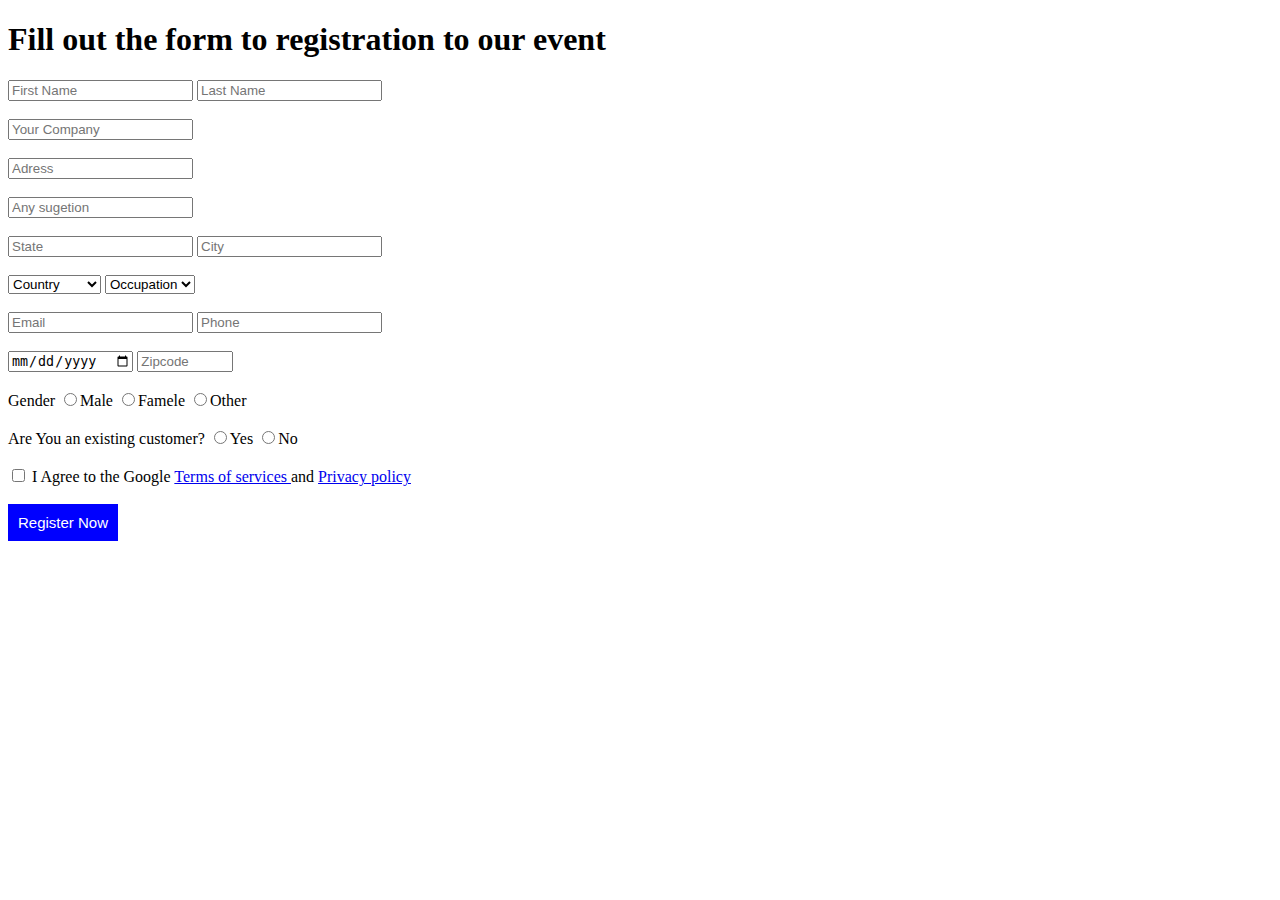
<file: index.html>
<!DOCTYPE html>
<html lang="en">
<head>
    <meta charset="UTF-8">
    <meta http-equiv="X-UA-Compatible" content="IE=edge">
    <meta name="viewport" content="width=device-width, initial-scale=1.0">
    <link rel="stylesheet" href="css/style.css">
    <title>Document</title>
</head>
<body>
    

<!-- task 1 -->

<h1>Fill out the form to registration to our event</h1>
 
    <form>
       <label for="names"></label>
       <input type="text" id="names" name="names"placeholder="First Name">
   
       <label for="Lames"></label>
       <input type="text" id="Lames" name="Lames"placeholder="Last Name"><br><br>
   
       <label for="company"></label>
       <input type="text" id="company" name="company"placeholder="Your Company"><br><br>
   
       <label for="adress"></label>
       <input type="text" id="adress" name="adress"placeholder="Adress"><br><br>
   
       <label for="sugeation"></label>
       <input type="text" id="sugeation" name="sugeation"placeholder="Any sugetion"><br><br>
   
       <label for="state"></label>
       <input type="text" id="state" name="state"placeholder="State">
   
       <label for="city"></label>
       <input type="text" id="city" name="city"placeholder="City"><br><br>
   
       <label for="country"></label>
       <select name="country" id="country">
           <option value="0">Country</option>
           <option value="1">Azerbaycan</option>
           <option value="2">Turkiye</option>
           <option value="3">America</option>
           <option value="4">Rusiya</option>
           <option value="5">MAcaristan</option>
           <option value="6">Estoniya</option>
           </select>
   
           <label for="Occupation"></label>
       <select name="Occupation" id="Occupation">
           <option value="0">Occupation</option>
           <option value="1">hekim</option>
           <option value="2">muellim</option>
           <option value="3">muhendis</option>
           <option value="4">ressam</option>
           <option value="5">polis</option>
           <option value="6">dulger</option>
           </select><br><br>
   
           <label for="mail"><b></b></label>
           <input type="email" id="mail" name="mail"placeholder="Email">
   
           <label for="phone"><b></b></label>
           <input type="tel" id="phone" name="phone"placeholder="Phone"><br><br>
   
           <label for="data"></label>
           <input type="date" id="data" name="data"placeholder="DD.MM.YYYY">
   
   
           <label for="zipcode"><b></b></label>
           <input type="number" id="zipcode" name="zipcode" min="1" max="1000000"placeholder="Zipcode" ><br><br>
   
           <label for="gender">Gender</label>
               <input type="radio" id="Male" name="gender" value="male"><label for="Male">Male</label>
               <input type="radio" id="Famele" name="gender" value="famale"><label for="Famele">Famele</label>
               <input type="radio" id="Other" name="gender" value="other"><label for="Other">Other</label><br><br>
   
               <label for="quettion">Are You an existing customer?</label>
               <input type="radio" id="Yes" name="quettion" value="male"><label for="Yes">Yes</label>
               <input type="radio" id="No" name="quettion" value="No"><label for="No">No</label><br><br>
   
               <label for="acsept"></label>
             <input type="checkbox" id="I acsept the" name="acsept"> <label for="Acsept">I Agree to the Google <a href="Terms of.services">Terms of services </a> and <a href="Privacy.policy">Privacy policy</a> </label><br><br>
   
             <button type="submit"> Register Now</button>
   
   
    </form>



    



    



 


  
</body>
</html>
</file>
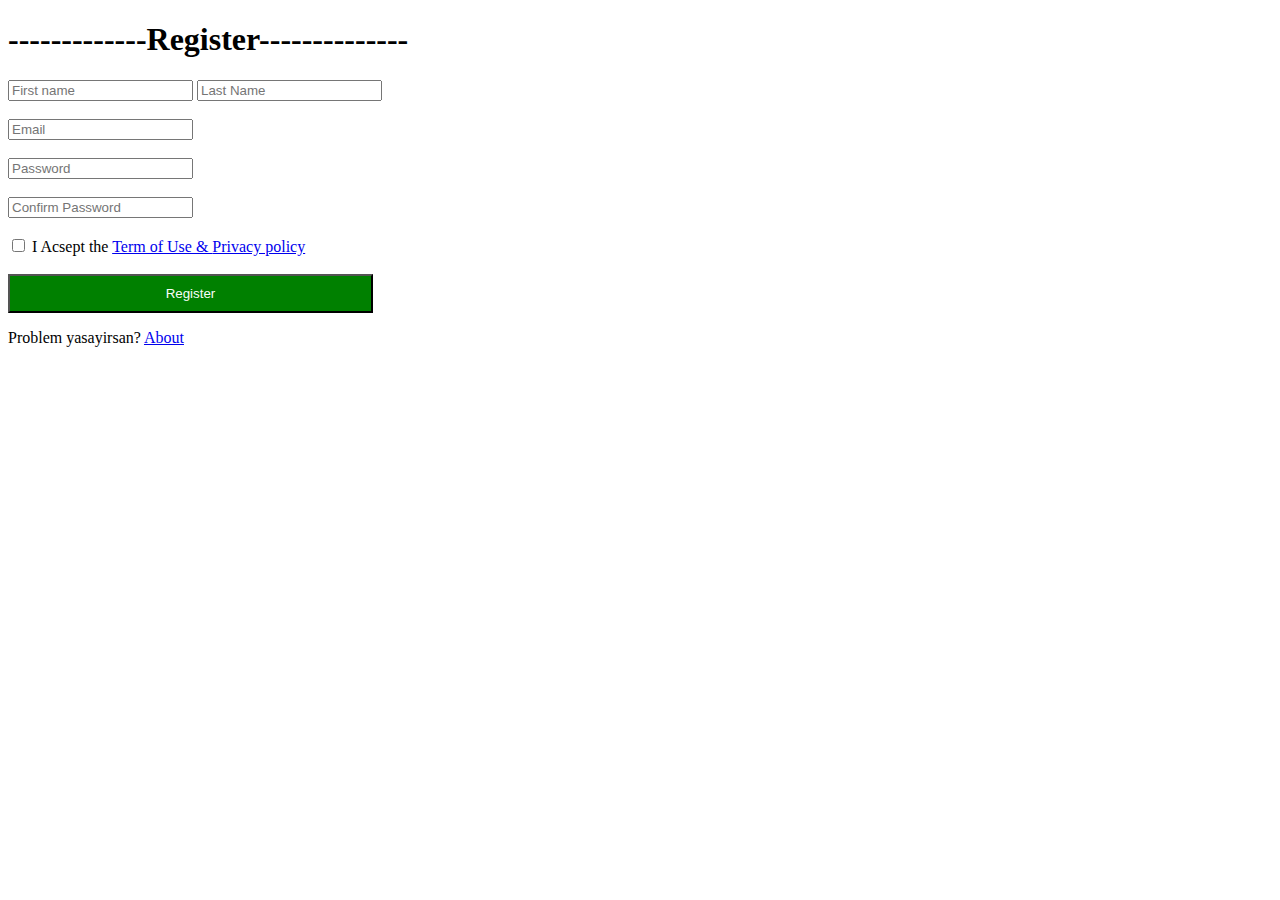
<file: task_10.html>
<!DOCTYPE html>
<html lang="en">
<head>
    <meta charset="UTF-8">
    <meta http-equiv="X-UA-Compatible" content="IE=edge">
    <meta name="viewport" content="width=device-width, initial-scale=1.0">
    <link rel="stylesheet" href="css/task_10.css">
    <title>Task 10</title>
</head>
<body>
<h1>
    <b>-------------Register--------------</b>
</h1>
<form>

    <label for="name"></label>
    <input type="text" id="name" name="name"placeholder="First name">

    <label for="lname"></label>
    <input type="text" id="lname" name="lname"placeholder="Last Name"><br><br>

    <label for="mail"></label>
    <input type="email" id="mail" name="mail" placeholder="Email"><br><br>

    <label for="pasword"></label>
    <input type="password" id="pasword" name="pasword" placeholder="Password"><br><br> 

    <label for="rpasword"></label>
    <input type="password" id="rpasword" name="rpasword" placeholder="Confirm Password"><br><br>

    <label for="acsept"></label>
    <input type="checkbox" id="I acsept the" name="acsept"> 
    <label for="Acsept">I Acsept the <a href="about.com">Term of Use & <a href="about.com"about>Privacy policy</a></a> </label><br><br>

    <button type="submit">Register</button>


    <p>Problem yasayirsan? <a href="About">About</a></p>



 </form>
</body>
</html>
</file>
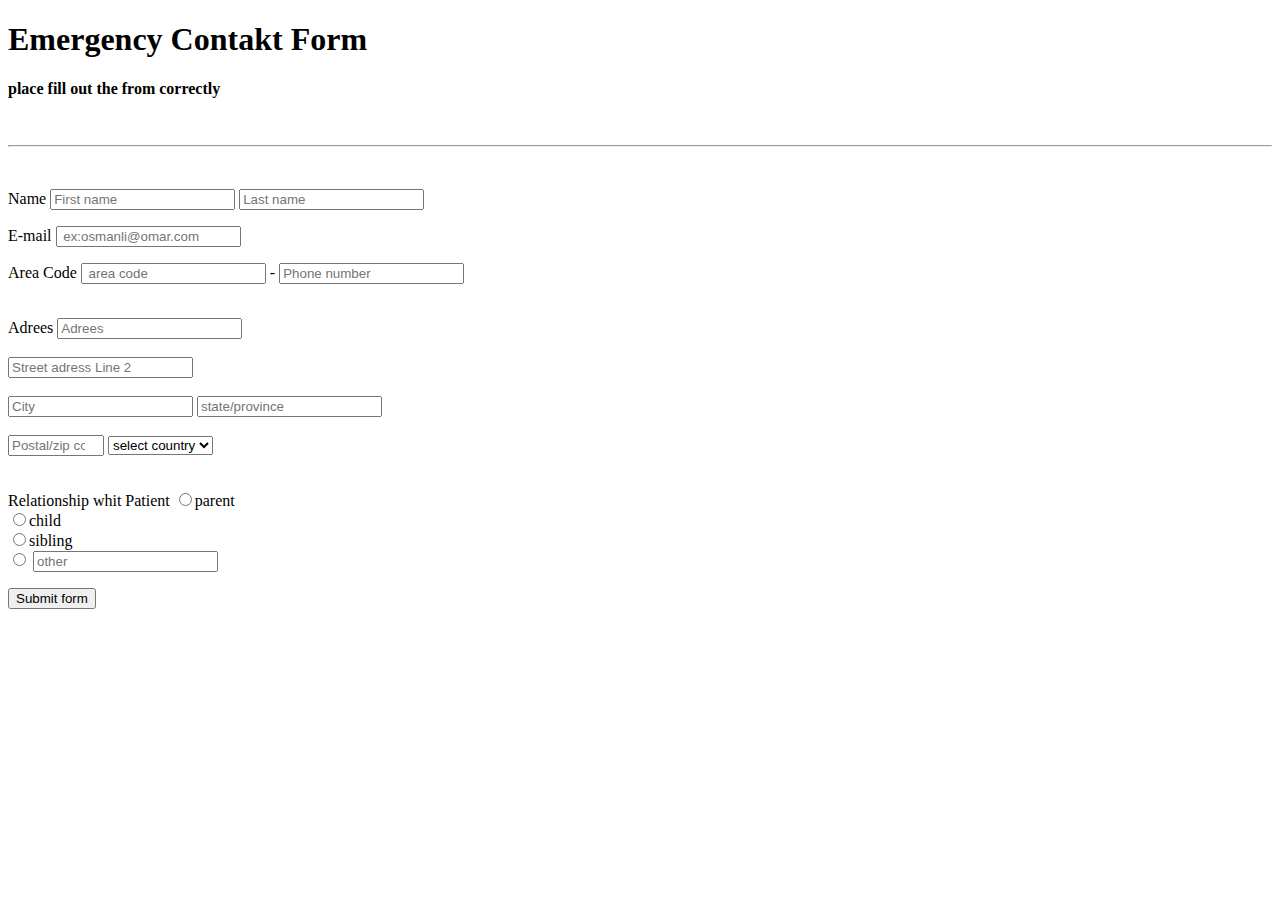
<file: task_11.html>
<!DOCTYPE html>
<html lang="en">
<head>
    <meta charset="UTF-8">
    <meta http-equiv="X-UA-Compatible" content="IE=edge">
    <meta name="viewport" content="width=device-width, initial-scale=1.0">
    <title>Document</title>
</head>
<body>
 <h1><b>Emergency Contakt Form</b></h1>
    <h4>place fill out the from correctly</h4>
    <br>
    <hr>
    <br>

    <form>
        <p> Name   <label for="name"><b></b></label>
            <input type="text" id="name" name="name"placeholder="First name">
            <label for="lname"><b></b></label>
            <input type="text" id="lname" name="lname"placeholder="Last name">
        
        </p>

        <p>
            E-mail  <label for="mail"><b></b></label>
            <input type="text" id="mail" name="mail"placeholder=" ex:osmanli@omar.com">
        </p>
        <p>
            Area Code <label for="area"><b></b></label>
            <input type="number" id="area" name="area" max="999" placeholder=" area code"> - 
            <label for="phone"><b></b></label>
            <input type="tel" id="phone" name="phone"placeholder="Phone number"><br><br>
        </p>
        <p>
            Adrees <label for="adress"></label>
            <input type="text" id="adress" name="adress"placeholder="Adrees"><br><br>
            <label for="sadress"></label>
            <input type="text" id="sadress" name="sadress"placeholder="Street adress Line 2"><br><br>
            <label for="city"></label>
            <input type="text" id="city" name="city"placeholder="City"> 
            <label for="state"></label>
            <input type="text" id="state" name="state"placeholder="state/province"> <br><br>

            <label for="zipcode"><b></b></label>
            <input type="number" id="zipcode" name="zipcode" min="1" max="1000000" placeholder="Postal/zip code">

            <label for="country"><b></b></label>
        <select name="country" id="country">
            <option value="0">select country</option>
            <option value="1">Azerbaycan</option>
            <option value="2">Turkiye</option>
            <option value="3">America</option>
            <option value="4">Rusiya</option>
            <option value="5">MAcaristan</option>
            <option value="6">Estoniya</option>
            </select><br><br>


        </p>
        <p>
            Relationship whit Patient 
            
            
            <input type="radio" id="parent" name="veziyyet" value="Parent"><label for="parent">parent</label><br>
            <input type="radio" id="child" name="veziyyet" value="Child"><label for="child">child</label><br>
            <input type="radio" id="sibling" name="veziyyet" value="Sibling"><label for="sibling">sibling</label><br>
            <input type="radio">
            <input type="text"placeholder="other">


        </p>
        
        <button type="submit">Submit form</button>

    </form>

</body>
</html>
</file>
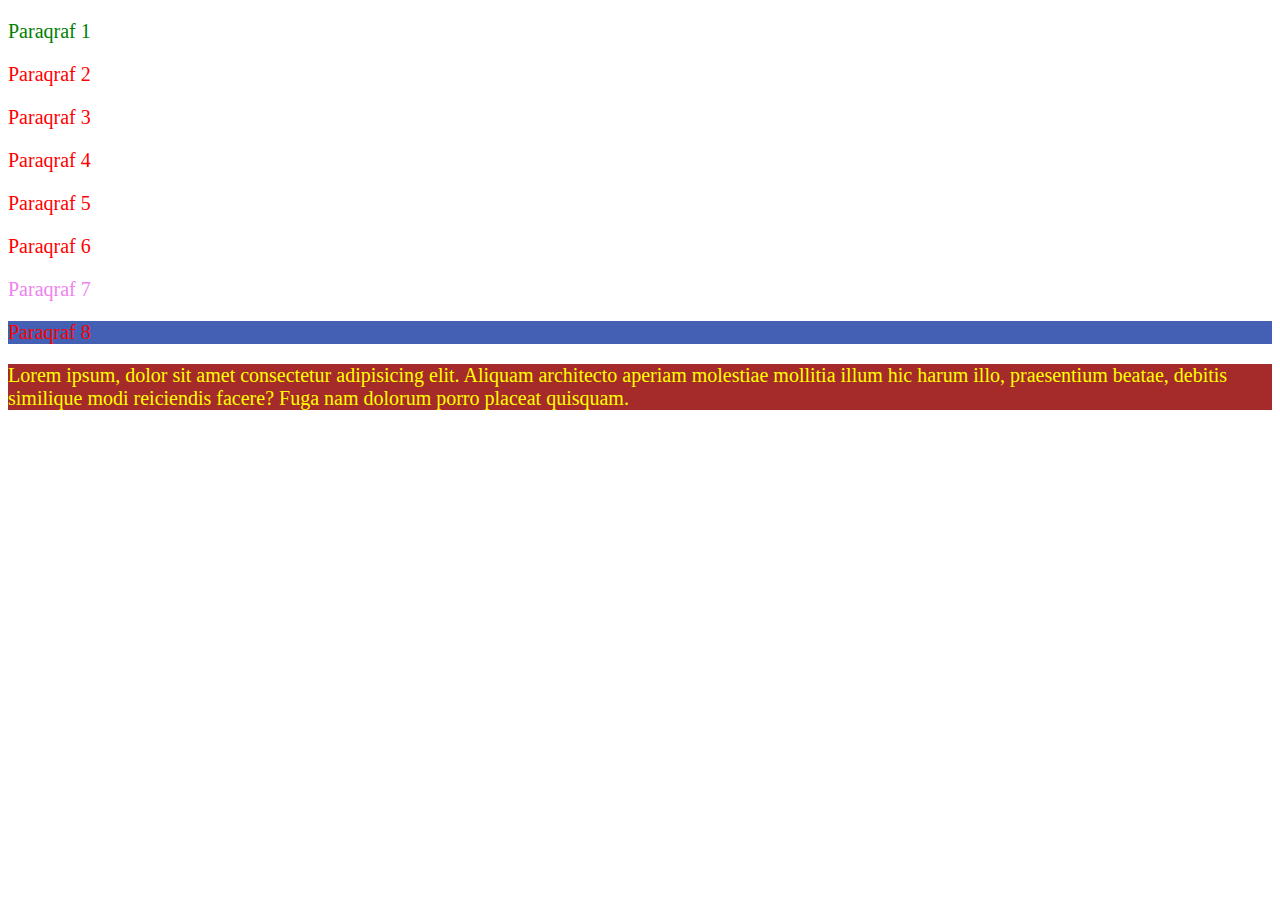
<file: task_12.html>
<!DOCTYPE html>
<html lang="en">
<head>
    <meta charset="UTF-8">
    <meta http-equiv="X-UA-Compatible" content="IE=edge">
    <meta name="viewport" content="width=device-width, initial-scale=1.0">
    <link rel="stylesheet" href="css/task_12.css">
    <title>Document</title>
</head>
<body>
    <div id="paraq">
        <p class="bir">Paraqraf 1</p>
        <p class="iki">Paraqraf 2</p>
        <p class="iki">Paraqraf 3</p>
        <p class="iki">Paraqraf 4</p>
        <p class="iki">Paraqraf 5</p>
        <p class="iki">Paraqraf 6</p>
        <p class="uc">Paraqraf 7</p>
        <p class="dord">Paraqraf 8</p>
        <p class="bes">Lorem ipsum, dolor sit amet consectetur adipisicing elit. Aliquam architecto aperiam molestiae mollitia illum hic harum illo, praesentium beatae, debitis similique modi reiciendis facere? Fuga nam dolorum porro placeat quisquam.</p>
        </div>

</body>
</html>
</file>
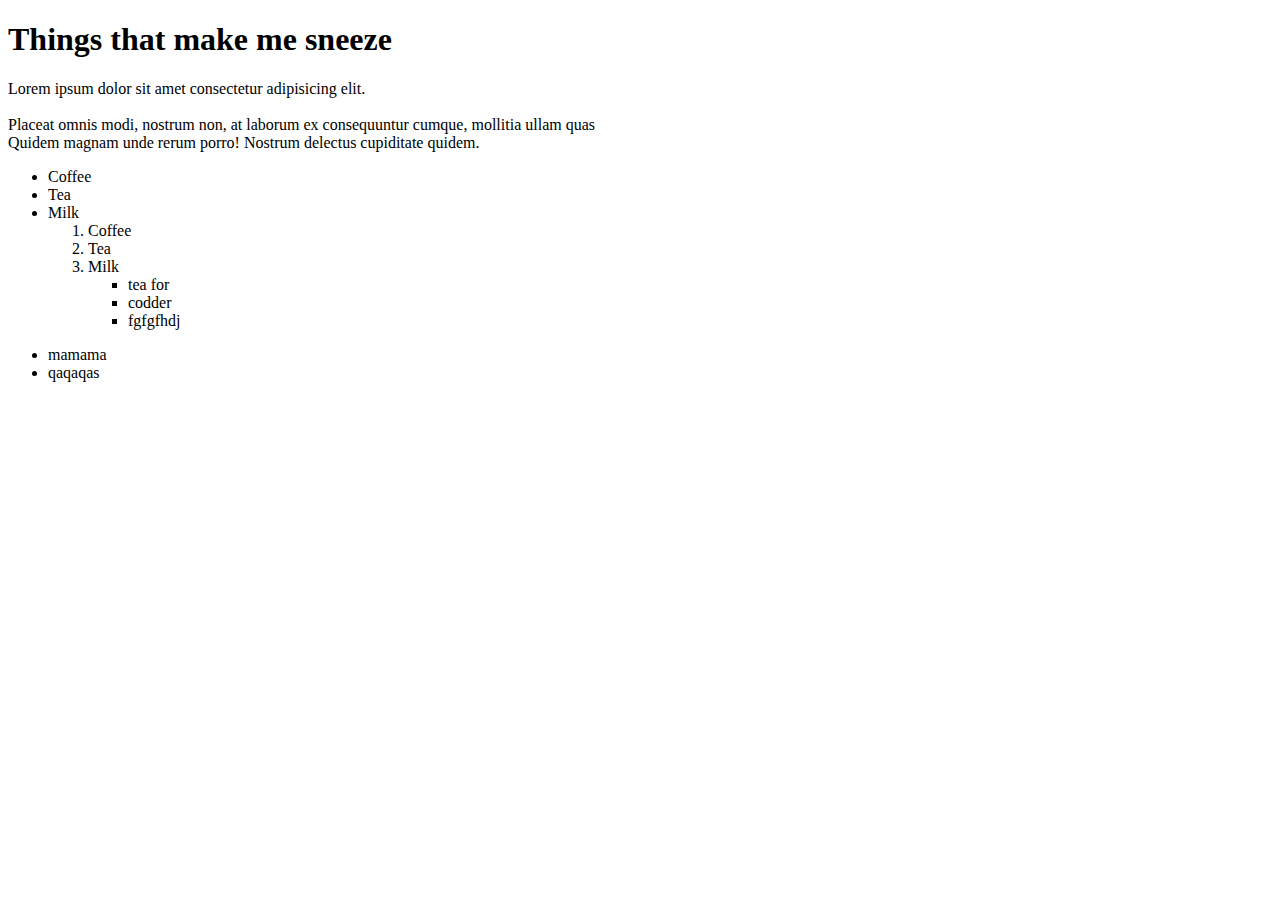
<file: task_2.html>
<!DOCTYPE html>
<html lang="en">
<head>
    <meta charset="UTF-8">
    <meta http-equiv="X-UA-Compatible" content="IE=edge">
    <meta name="viewport" content="width=device-width, initial-scale=1.0">
    <title>Document</title>
</head>
<body>
   
   
     <h1><b>Things that make me sneeze</b></h1>
    <p>Lorem ipsum dolor sit amet consectetur adipisicing elit. <br><br>
        Placeat omnis modi, nostrum non, at laborum ex consequuntur cumque, mollitia ullam quas <br>
         Quidem magnam unde rerum porro! Nostrum delectus cupiditate quidem.</p>
   
         <ul>
           <li>Coffee</li>
           <li>Tea</li>
           <li>Milk</li>
           <ol>
               <li>Coffee</li>
               <li>Tea</li>
               <li>Milk</li>
                   <ul>
                       <li>tea for</li>
                       <li>codder</li>
                       <li>fgfgfhdj</li>
                   </ul>
             </ol>
           </ul>
           <ul>
               <li>mamama</li>
               <li>qaqaqas</li>
           </ul>
</body>
</html>
</file>
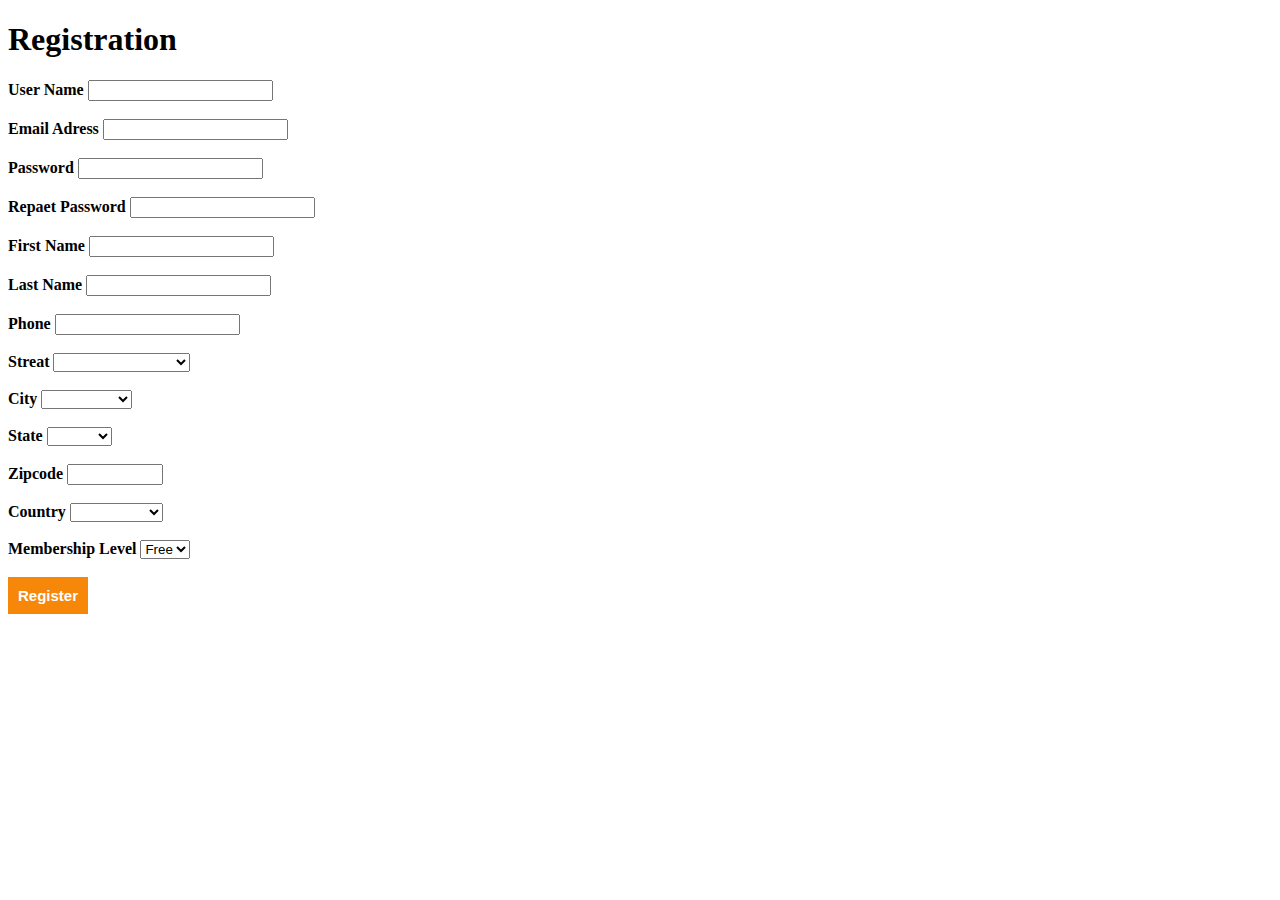
<file: task_3.html>
<!DOCTYPE html>
<html lang="en">
<head>
    <meta charset="UTF-8">
    <meta http-equiv="X-UA-Compatible" content="IE=edge">
    <meta name="viewport" content="width=device-width, initial-scale=1.0">
    <link rel="stylesheet" href="css/task_3.css">
    <title>Document</title>
</head>
<body>
    
     <h1><b>Registration</b></h1>
           <form>
               <label for="name"><b>User Name</b></label>
               <input type="text" id="name" name="name"> <br><br>
       
               <label for="mail"><b>Email Adress</b></label>
               <input type="email" id="mail" name="mail"><br><br>
       
               <label for="pasword"><b>Password</b></label>
               <input type="password" id="pasword" name="pasword"><br><br>
       
               <label for="rpasword"><b>Repaet Password</b></label>
               <input type="password" id="rpasword" name="rpasword"><br><br>
       
               <label for="Fname"><b>First Name</b></label>
               <input type="text" id="Fname" name="Fname"><br><br>
       
               <label for="lastname"><b>Last Name</b></label>
               <input type="text" id="lastname" name="lastname"><br><br>
       
               <label for="phone"><b>Phone</b></label>
               <input type="tel" id="phone" name="phone"><br><br>
       
               <label for="streat"><b>Streat</b></label>
               <select name="streat" id="streat">
                   <option value="0"></option>
                   <option value="1">Sabit Rehman</option>
                   <option value="2">Mubariz Ibrahimov</option>
                   <option value="3">Mehdi Huseynzade</option>
                   <option value="4">Sixlinski</option>
               </select><br><br>
       
               <label for="city"><b>City</b></label>
               <select name="city" id="city">
                   <option value="0"></option>
                   <option value="1">BAKI</option>
                   <option value="2">SEKI</option>
                   <option value="3">GENCE</option>
                   <option value="4">SUMQAYIT</option>
                   <option value="5">AGDAS</option>
                   <option value="6">BERDE</option>
               </select><br><br>
       
               <label for="state"><b>State</b></label>
               <select name="state" id="state">
                   <option value="0"></option>
                   <option value="1">State 1</option>
                   <option value="2">State 2</option>
                   <option value="3">State 3</option>
                   <option value="4">State 4</option>
                   <option value="5">State 5</option>
                   <option value="6">State 6</option>
               </select><br><br>
       
               <label for="zipcode"><b>Zipcode</b></label>
               <input type="number" id="zipcode" name="zipcode" min="1" max="1000000"><br><br>
       
               <label for="country"><b>Country</b></label>
               <select name="country" id="country">
                   <option value="0"></option>
                   <option value="1">Azerbaycan</option>
                   <option value="2">Turkiye</option>
                   <option value="3">America</option>
                   <option value="4">Rusiya</option>
                   <option value="5">MAcaristan</option>
                   <option value="6">Estoniya</option>
                   </select><br><br>
       
                   <label for="membership"><b>Membership Level</b></label>
                   <select name="membership" id="membership">
                       <option value="1">Free</option>
                       <option value="2">Paid</option>
                   </select><br><br>
       
       
                   <button type="submit"><b>Register</b></button>
       
           </form>
        
   
</body>
</html>
</file>
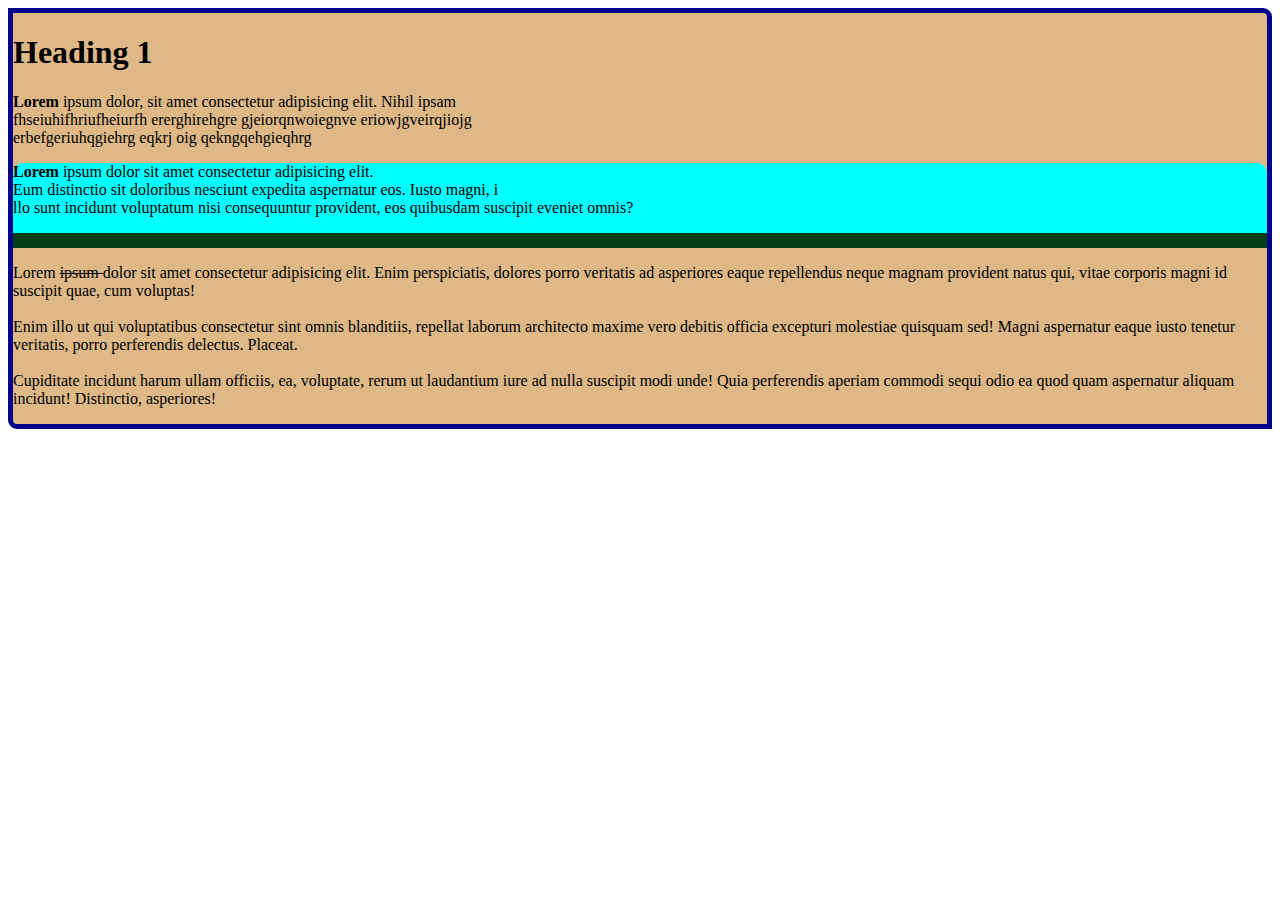
<file: task_4.html>
<!DOCTYPE html>
<html lang="en">
<head>
    <meta charset="UTF-8">
    <meta http-equiv="X-UA-Compatible" content="IE=edge">
    <meta name="viewport" content="width=device-width, initial-scale=1.0">
    <link rel="stylesheet" href="css/task_4.css">
    <title>Document</title>
</head>
<body>
    
 <div id="headd">
    
            <h1><b>Heading 1</b></h1>
            <p> <b>Lorem</b>  ipsum dolor, sit amet consectetur adipisicing elit. Nihil ipsam <br>
             fhseiuhifhriufheiurfh ererghirehgre gjeiorqnwoiegnve eriowjgveirqjiojg <br>
             erbefgeriuhqgiehrg eqkrj    oig qekngqehgieqhrg
         </p>
         <div id="paraq">
              <p>
                  <b>Lorem</b> ipsum dolor sit amet consectetur adipisicing elit. <br>
                   Eum distinctio sit doloribus nesciunt expedita aspernatur eos. Iusto magni, i <br>
                 llo sunt incidunt voluptatum nisi consequuntur provident, eos quibusdam suscipit eveniet omnis?
              </p>
         </div>
        
         <p>
             Lorem <del>ipsum </del>  dolor sit amet consectetur adipisicing elit. Enim perspiciatis, dolores porro veritatis ad asperiores eaque repellendus neque magnam provident natus qui, vitae corporis magni id suscipit quae, cum voluptas! <br><br>
             Enim illo ut qui voluptatibus consectetur sint omnis blanditiis, repellat laborum architecto maxime vero debitis officia excepturi molestiae quisquam sed! Magni aspernatur eaque iusto tenetur veritatis, porro perferendis delectus. Placeat. <br><br>
             Cupiditate incidunt harum ullam officiis, ea, voluptate, rerum ut laudantium iure ad nulla suscipit modi unde! Quia perferendis aperiam commodi sequi odio ea quod quam aspernatur aliquam incidunt! Distinctio, asperiores!
         </p></div>
</body>
</html>
</file>
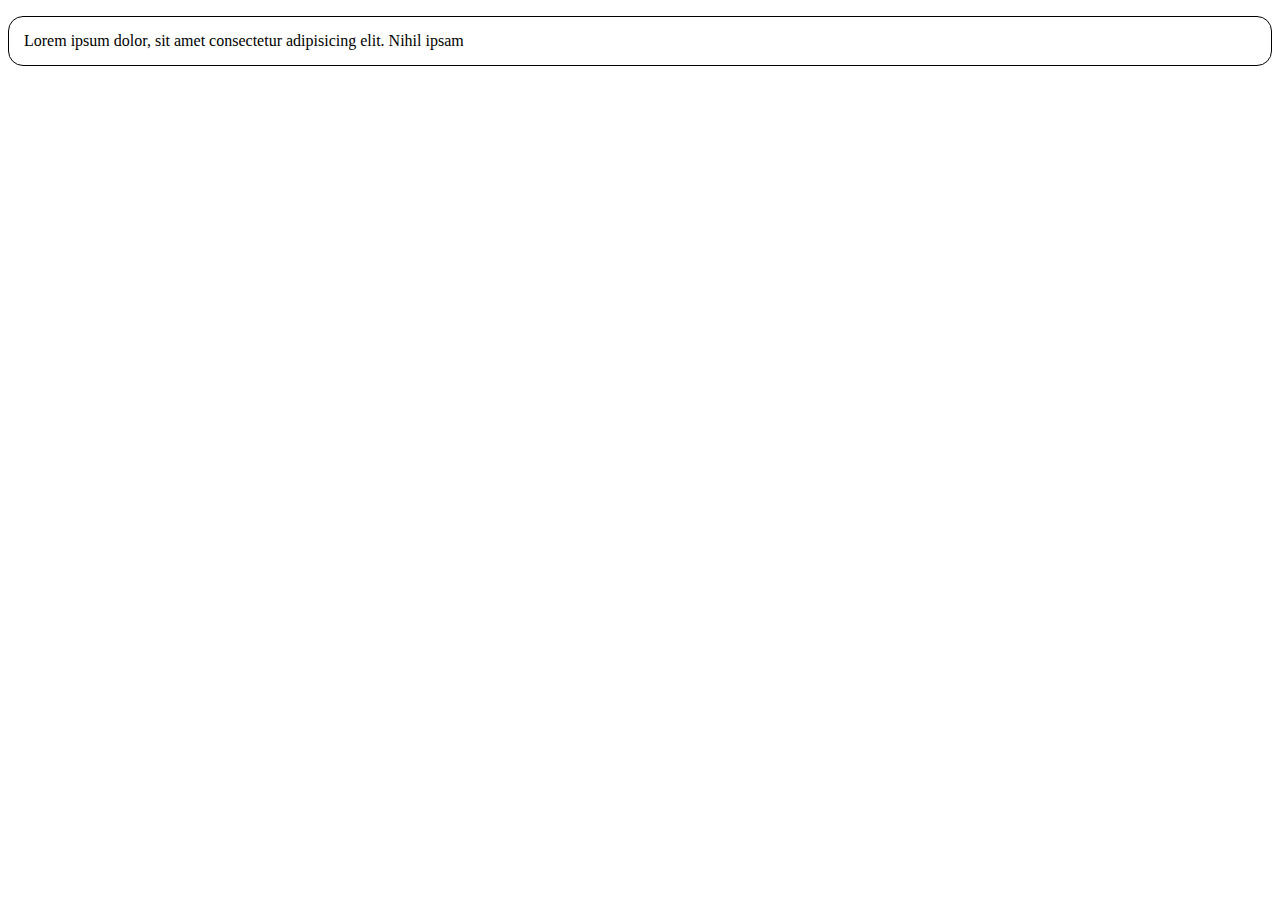
<file: task_5.html>
<!DOCTYPE html>
<html lang="en">
<head>
    <meta charset="UTF-8">
    <meta http-equiv="X-UA-Compatible" content="IE=edge">
    <meta name="viewport" content="width=device-width, initial-scale=1.0">
    <link rel="stylesheet" href="css/task_5.css">
    <title>Document</title>
</head>
<body>         
    <p>Lorem ipsum dolor, sit amet consectetur adipisicing elit. Nihil ipsam</p>
</body>
</html>
</file>
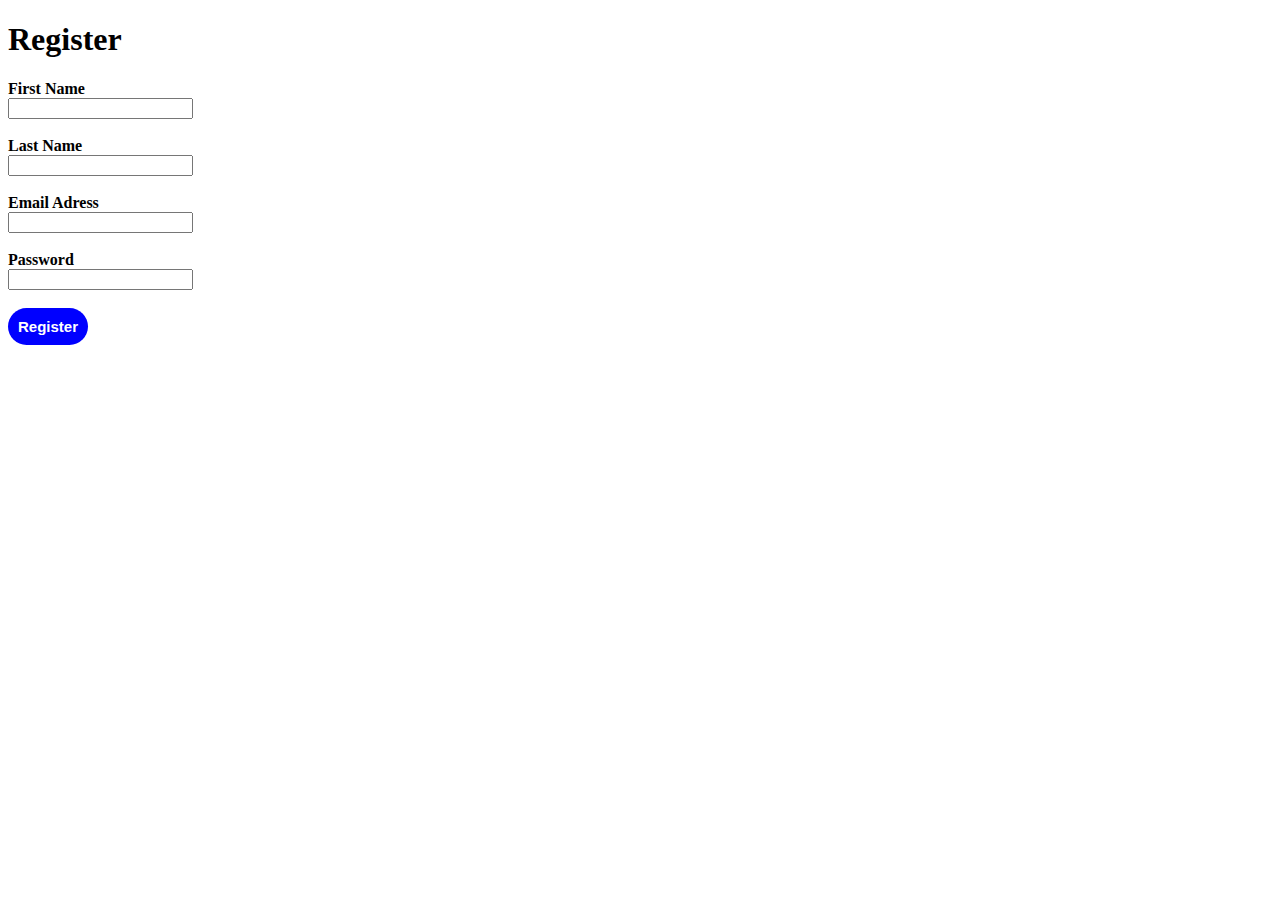
<file: task_6.html>
<!DOCTYPE html>
<html lang="en">
<head>
    <meta charset="UTF-8">
    <meta http-equiv="X-UA-Compatible" content="IE=edge">
    <meta name="viewport" content="width=device-width, initial-scale=1.0">
    <link rel="stylesheet" href="css/task_6.css">
    <title>Task 6</title>
</head>
<body>

         <h1><b>Register</b></h1>


    <form>
        <label for="name"><b>First Name</b></label> <br>
        <input type="text" id="name" name="name"> <br><br>

        <label for="lastname"><b>Last Name</b></label><br>
        <input type="text" id="lastname" name="lastname"><br><br>

        <label for="mail"><b>Email Adress</b></label><br>
        <input type="email" id="mail" name="mail"><br><br>

        <label for="pasword"><b>Password</b></label><br>
        <input type="password" id="pasword" name="pasword"><br><br>

        <button type="submit"><b>Register</b></button>
</form>
</body>
</html>
</file>
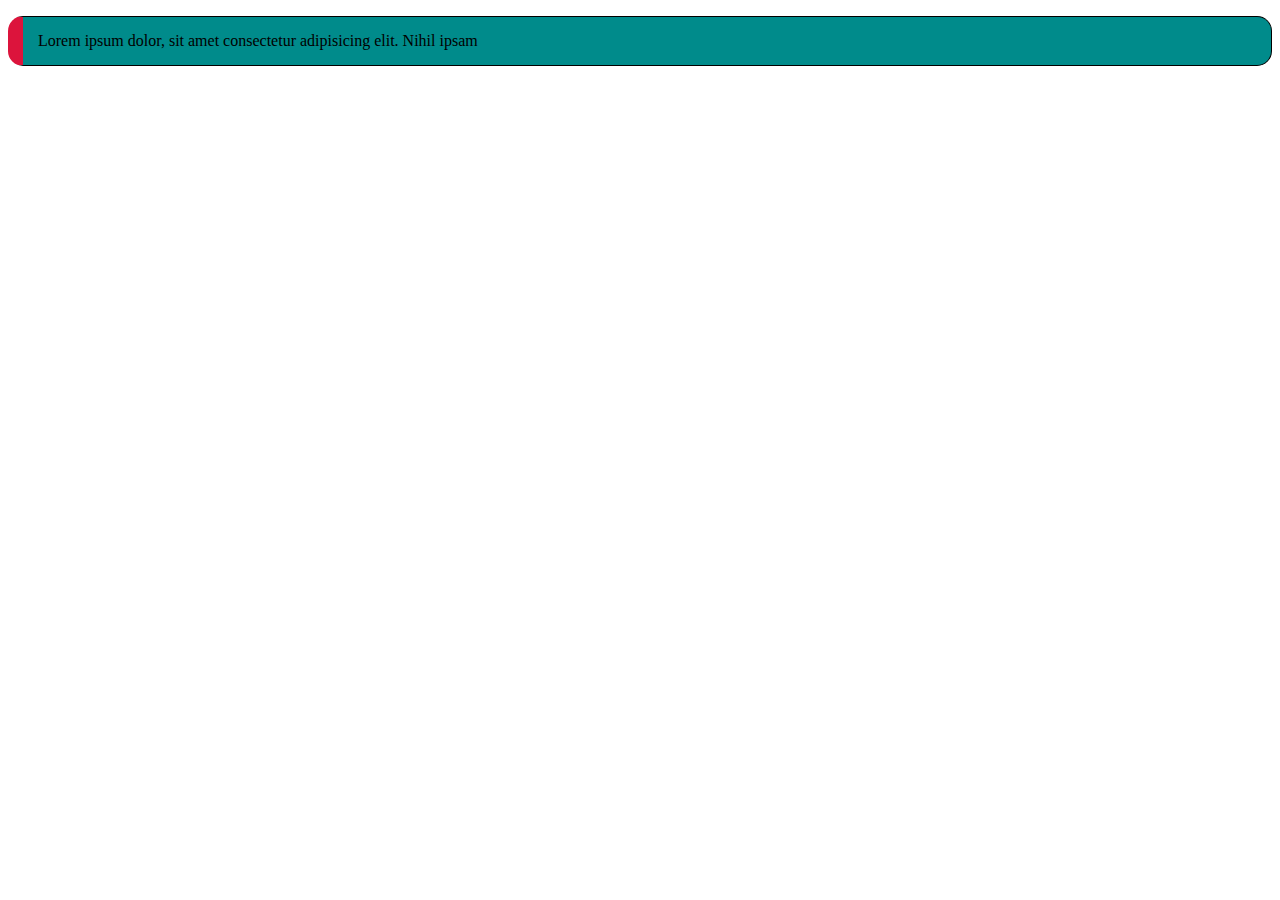
<file: task_7.html>
<!DOCTYPE html>
<html lang="en">
<head>
    <meta charset="UTF-8">
    <meta http-equiv="X-UA-Compatible" content="IE=edge">
    <meta name="viewport" content="width=device-width, initial-scale=1.0">
    <link rel="stylesheet" href="css/task_7.css">
    <title>Document</title>
</head>
<body>
<p>Lorem ipsum dolor, sit amet consectetur adipisicing elit. Nihil ipsam</p>


</body>
</html>
</file>
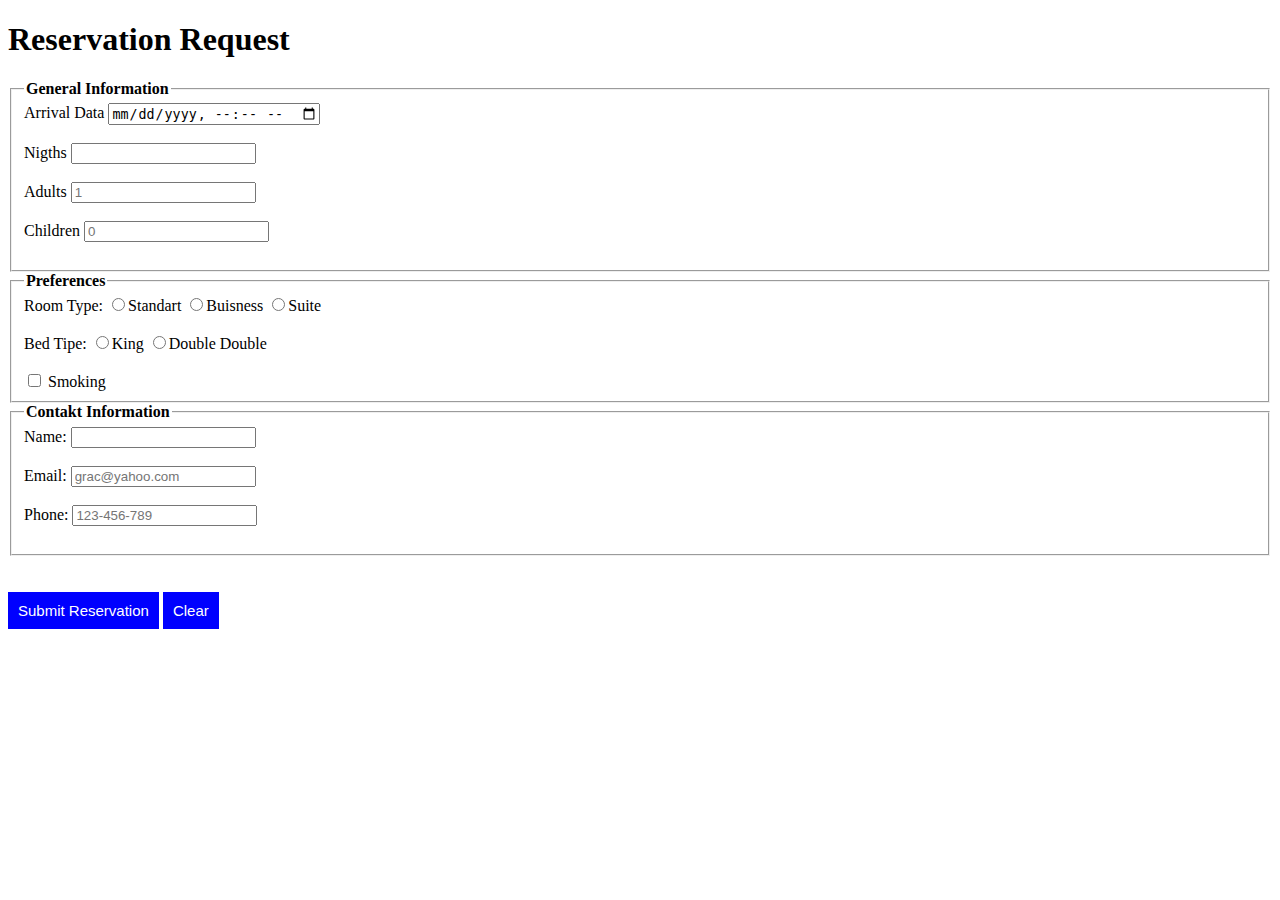
<file: task_8.html>
<!DOCTYPE html>
<html lang="en">
<head>
    <meta charset="UTF-8">
    <meta http-equiv="X-UA-Compatible" content="IE=edge">
    <meta name="viewport" content="width=device-width, initial-scale=1.0">
    <link rel="stylesheet" href="css/style.css">
    <title>Task 8</title>
</head>
<body>
<h1><b>Reservation Request</b></h1>
    <form>
        <fieldset>
            <legend>
               <div id="first">
                  <b>General Information</b>
                </div>
            </legend>

            <label for="arrivalData">Arrival Data</label>
            <input type="datetime-local" id="arrivalData" name="arrivalData" required><br><br>

            <label for="nigth">Nigths</label>
            <input type="number" id="nigth" name="nigth" min="0"><br><br>

            <label for="adults">Adults</label>
            <input type="number" id="adults" name="adults" min="0" placeholder="1"><br><br>

            <label for="children">Children</label>
            <input type="number" id="children" name="children" min="0" placeholder="0"><br><br>

        </fieldset>

        <fieldset>
            <legend>
                <div id="second">
                    <b>Preferences</b>
                </div>
                </legend>
            <label for="roomType">Room Type:</label>
            <input type="radio" id="Standart" name="roomType" value="standart"><label for="Standart">Standart</label>
            <input type="radio" id="Buisness" name="roomType" value="buisness"><label for="Buisness">Buisness</label>
            <input type="radio" id="Suite" name="roomType" value="suite"><label for="Suite">Suite</label><br><br>

            <label for="bedtipe">Bed Tipe:</label>
            <input type="radio" id="King" name="bedtipe" value="king"><label for="King">King</label>
            <input type="radio" id="Double Double" name="bedtipe" value="double double"><label for="Double Double">Double Double</label><br><br>


            <label for="smoking"></label>
            <input type="checkbox" id="Smoking" name="smoking"> <label for="Smoking">Smoking</label>

        </fieldset>

        <fieldset>
            <legend>
                <div id="third">
                <b>Contakt Information</b></div></legend>
            
            <label for="name">Name:</label>
            <input type="text" id="name" name="name"><br><br>

            <label for="mail">Email:</label>
            <input type="email" id="mail" name="mail" placeholder="grac@yahoo.com"><br><br>

            <label for="number">Phone:</label>
            <input type="tel"id="number" name="number" placeholder="123-456-789"><br><br>
          

        </fieldset><br><br>

        <button type="submit"> Submit Reservation</button>
        <button type="reset">Clear</button>



    </form>


</body>
</html>
</file>
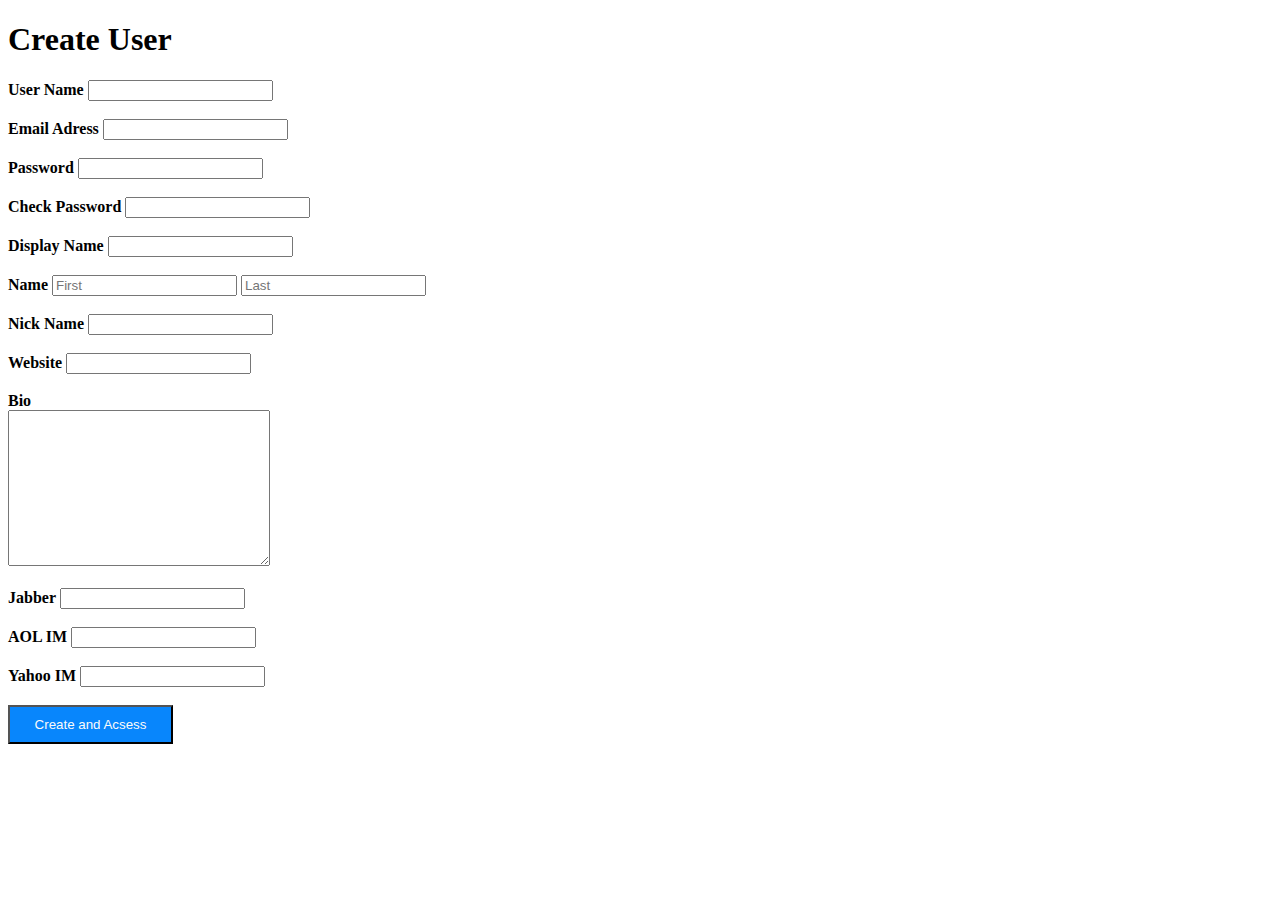
<file: task_9.html>
<!DOCTYPE html>
<html lang="en">
<head>
    <meta charset="UTF-8">
    <meta http-equiv="X-UA-Compatible" content="IE=edge">
    <meta name="viewport" content="width=device-width, initial-scale=1.0">
    <link rel="stylesheet" href="css/task_9.css">
    <title>Task 9</title>
</head>
<body>

<h1>Create User</h1>
<form>
    <label for="name"><b>User Name</b></label>
    <input type="text" id="name" name="name"> <br><br>

    <label for="mail"><b>Email Adress</b></label>
    <input type="email" id="mail" name="mail"><br><br>

    <label for="pasword"><b>Password</b> </label>
    <input type="password" id="pasword" name="pasword"><br><br> 

    <label for="rpasword"><b>Check Password</b></label>
    <input type="password" id="rpasword" name="rpasword"><br><br>

    <label for="dname"><b>Display Name</b></label>
    <input type="text" id="dname" name="dname"> <br><br>

    <label for="names"><b>Name</b></label>
    <input type="text" id="names" name="names"placeholder="First">

    <label for="names"><b></b></label>
    <input type="text" id="names" name="names"placeholder="Last"><br><br>

    <label for="nname"><b>Nick Name</b></label>
    <input type="text" id="nname" name="nname"> <br><br>

    <label for="website"><b>Website</b></label>
    <input type="url" id="website" name="website"><br><br>

    <label for="bio"><b>Bio</b></label><br>
    <textarea name="bio" id="bio" cols="30" rows="10"></textarea><br><br>

    <label for="jabber"><b>Jabber</b></label>
    <input type="text" id="jabber" name="jabber"><br><br>

    <label for="aol"><b>AOL IM</b></label>
    <input type="text" id="aol" name="aol"><br><br>

    <label for="yahoo"><b>Yahoo IM</b></label>
    <input type="text" id="yahoo" name="yahoo"><br><br>

    <button type="submit"> Create and Acsess </button>


</form>
</body>
</html>
</file>
<file: css/style.css>
/* task 1 */
 button{
    COLOR: WHITE;
    PADDING: 10PX;
    FONT-SIZE: 15PX;
    BORDER: NONE;
    BACKGROUND-COLOR: blue;
}
</file>
<file: css/task_10.css>
button{
    color: rgb(249, 253, 249);
    PADDING: 10PX;
    width: 365px;
    background-color: green;
}
</file>
<file: css/task_12.css>
/* task 12 */
#paraq .bir{
    font-size: 20px;
    color: green;
}

#paraq .iki{
    font-size: 20px;
    color: red;
}

#paraq .uc{
    font-size: 20px;
    color: violet;
}

#paraq .dord{
    font-size: 20px;
    background-color: rgb(67, 96, 180);
    color: red;
}

#paraq .bes{
    font-size: 20px;
    color: yellow;
    background-color: brown;
}
</file>
<file: css/task_3.css>
button{
    COLOR: WHITE;
    PADDING: 10PX;
    FONT-SIZE: 15PX;
    BORDER: NONE;
    BACKGROUND-COLOR: rgb(247, 135, 8);

}
</file>
<file: css/task_4.css>
#headd{
    background-color: burlywood;
    border: darkblue solid 5px;
    border-bottom-left-radius: 9px;
    border-top-right-radius: 9px;
}

#paraq{
    background-color: cyan;
    border-bottom: rgb(2, 63, 22) solid 15px;
    border-top-left-radius: 10px;
    border-top-right-radius: 10px;
}
</file>
<file: css/task_5.css>
p{
    border: black 1px solid;
    padding: 15px;
    border-radius: 15px;
}
</file>
<file: css/task_6.css>
/* task 6 */
button{
    COLOR: WHITE;
    PADDING: 10PX;
    FONT-SIZE: 15PX;
    BORDER: NONE;
    BORDER-RADIUS: 35PX;
    BACKGROUND-COLOR: blue;
}
</file>
<file: css/task_7.css>
p{
    border: black 1px solid;
    padding: 15px;
    border-radius: 15px;
    border-left: crimson solid 15px;
    background-color: darkcyan;
}
</file>
<file: css/task_9.css>
button{color: rgb(250, 250, 250);
    PADDING: 10PX;
    width: 165px;
    background-color: rgb(8, 134, 252);
}
</file>
